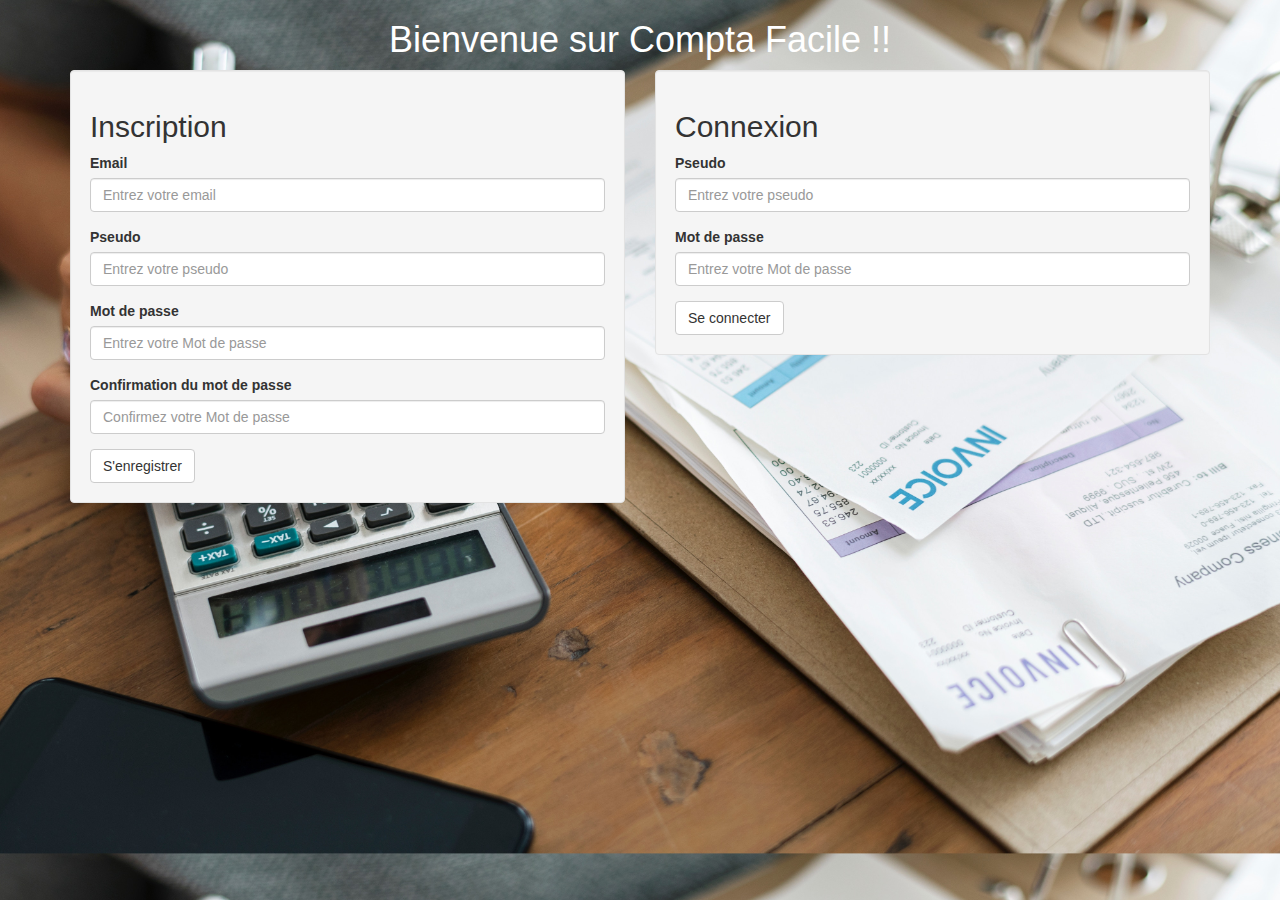
<file: index.html>
<!DOCTYPE html>
<html>
	<head>
		<meta http-equiv="Content-Type" content="text/html; charset=UTF-8"/>
		<title>Compta facile</title>
		<link rel="stylesheet" type="text/css" href="css/bootstrap.min.css"> <!-- importation de la feuille de style BootStrap -->
		<link rel="stylesheet" type="text/css" href="css/compta.css">
		<script src="js/jquery.min.js"></script> <!-- Importation du JavaScript BootStrap -->
		<script src="js/bootstrap.min.js"></script>
	</head>
	<body class="fond">

		<div class="container">
			<h1 class="main-title">Bienvenue sur Compta Facile !! </h1>
			
			<div class="row"> <!-- Class permettant de centrer les formulaires sur la page avec BootStrap -->
				<div class="col-md-6 col-xs-12">
			
					<div class="well"> <!-- Permet de mettre les formulaires en avant par rapport au background -->
						<form id="creation" name="creation" method="POST" action="actions/inscription.php" > <!-- Permet de creer un formulaire pour recuperer les données -->
							<h2>Inscription</h2>
							<div class="form-group">
								<label for="email">Email</label>
								<input class="form-control" type="text" id="email" name="email" placeholder="Entrez votre email" />
							</div>
							<div class="form-group">
								<label for="pseudo">Pseudo</label>
								<input class="form-control" type="text" id="pseudo" name="pseudo" placeholder="Entrez votre pseudo" />
							</div>
							<div class="form-group">
								<label for="password">Mot de passe</label>
								<input class="form-control" type="password" id="password" name="password" placeholder="Entrez votre Mot de passe" />
							</div>
							<div class="form-group">
								<label for="password2">Confirmation du mot de passe</label>
								<input class="form-control" type="password" id="password2" name="password2" placeholder="Confirmez votre Mot de passe" />
							</div>
							<div>
								<button type="submit" class="btn btn-default">S'enregistrer</button>
							</div>
						</form>
					</div>
				</div>
				<div class="col-md-6 col-xs-12">
					<div class="well">
						<form id="creation" name="creation" method="POST" action="actions/connexion.php" >
							<h2>Connexion</h2>
							<div class="form-group">
								<label for="pseudo">Pseudo</label>
								<input class="form-control" type="text" id="pseudo" name="pseudo" placeholder="Entrez votre pseudo" />
							</div>
							<div class="form-group">
								<label for="password">Mot de passe</label>
								<input class="form-control" type="password" id="password" name="password" placeholder="Entrez votre Mot de passe" />
							</div>
							<div>
								<button type="submit" class="btn btn-default">Se connecter</button>
							</div>
						</form>
					</div>
				</div>
			</div>
		</div>
	</body>
</html>
</file>
<file: css/compta.css>
.fond{
	background-image: url("../img/fond.jpg");
	background-size: cover;
}

.main-title{
	text-align:center;
	color:white;
}
</file>
